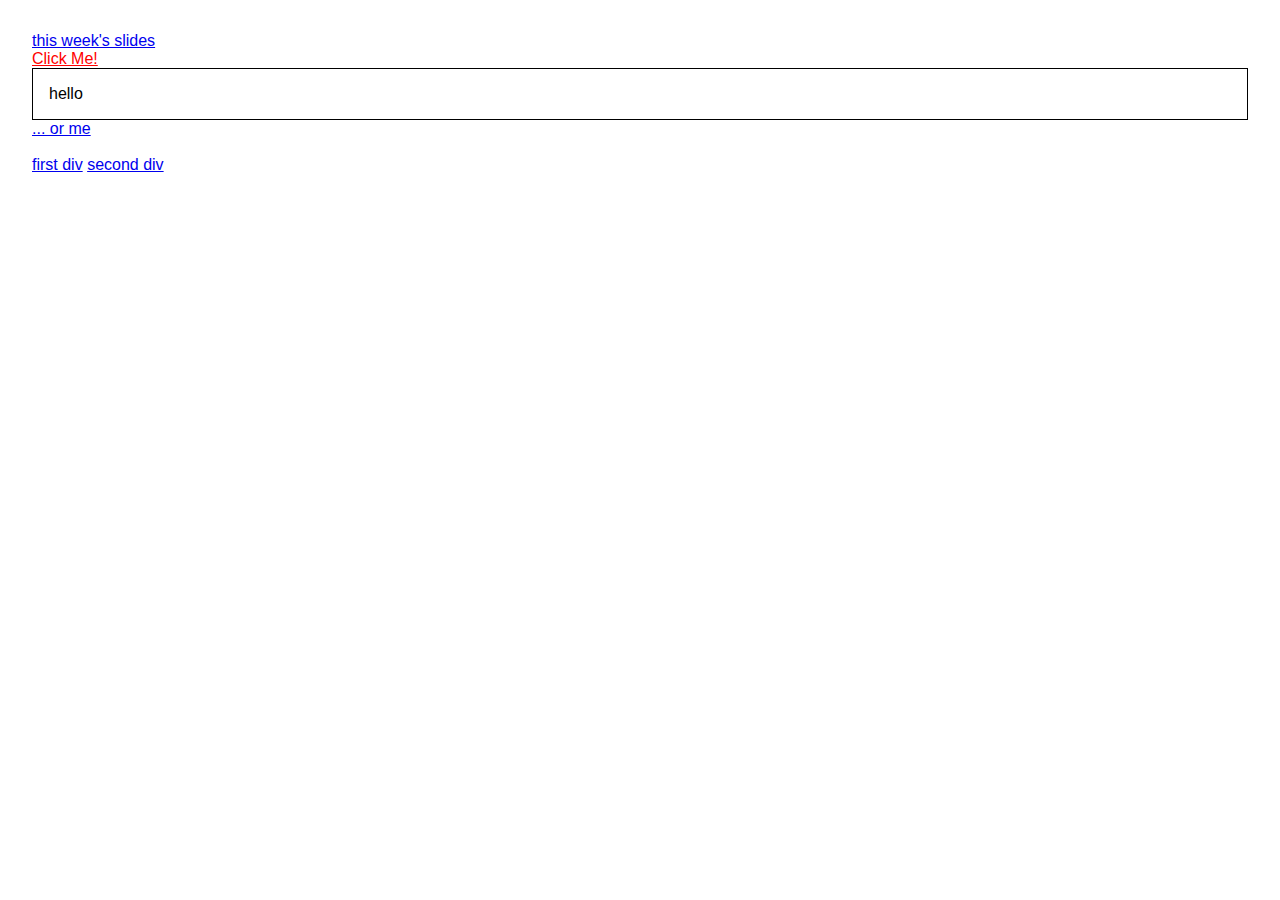
<file: index.html>
<!DOCTYPE html>
<html lang="en">
  <head>
    <title>Working with JavaScript</title>
    <meta charset="utf-8">
    <meta http-equiv="X-UA-Compatible" content="IE=edge">
    <meta name="viewport" content="width=device-width, initial-scale=1">

    <!-- normalize.css -->
    <link rel="stylesheet" href="https://yarn.pm/normalize.css">
    <link rel="stylesheet" href="/style.css">

    <!-- <script src="https://code.jquery.com/jquery-3.3.1.min.js"
            integrity="sha256-FgpCb/KJQlLNfOu91ta32o/NMZxltwRo8QtmkMRdAu8="
            crossorigin="anonymous"></script> -->


  </head>
  <body>
    <a class="slides" href="https://docs.google.com/presentation/d/1SVrKDaoswiMIDeyzhbRsmMbjgVShrKWb_nyLjp99KJQ/edit?usp=sharing">this week's slides</a>
    <br>
    <a id="clickMe" href="http://en.wikipedia.org">Click Me!</a>

    <div class="demo-module">
      hello
    </div>

    <a id="orMe" href="#">... or me</a>
    <br><br>

    <a id="firstClick" href="#firstDiv">first div</a>
    <a id="secondClick" href="#secondDiv">second div</a>
    <div class="demo-module hidden" id="firstDiv">
      first div
    </div>
    <div class="demo-module hidden" id="secondDiv">
      second div>
    </div>

    <script src="script.js"></script>
  </body>
</html>
</file>
<file: style.css>
/* CSS files add styling rules to your content */

body {
  font-family: "Benton Sans", "Helvetica Neue", helvetica, arial, sans-serif;
  margin: 2em;
}

h1 {
  font-style: italic;
  color: #373fff;
}

#clickMe {
  color: red;
}

.demo-module {
  padding: 1em;
  border: 1px solid black;
}

.hidden {
  display: none;
}

.blue {
  background: blue;
  color: white;
}

.green {
  background: green;
  color: white;
}

.purple {
  background: purple;
  color: white;
}
</file>
